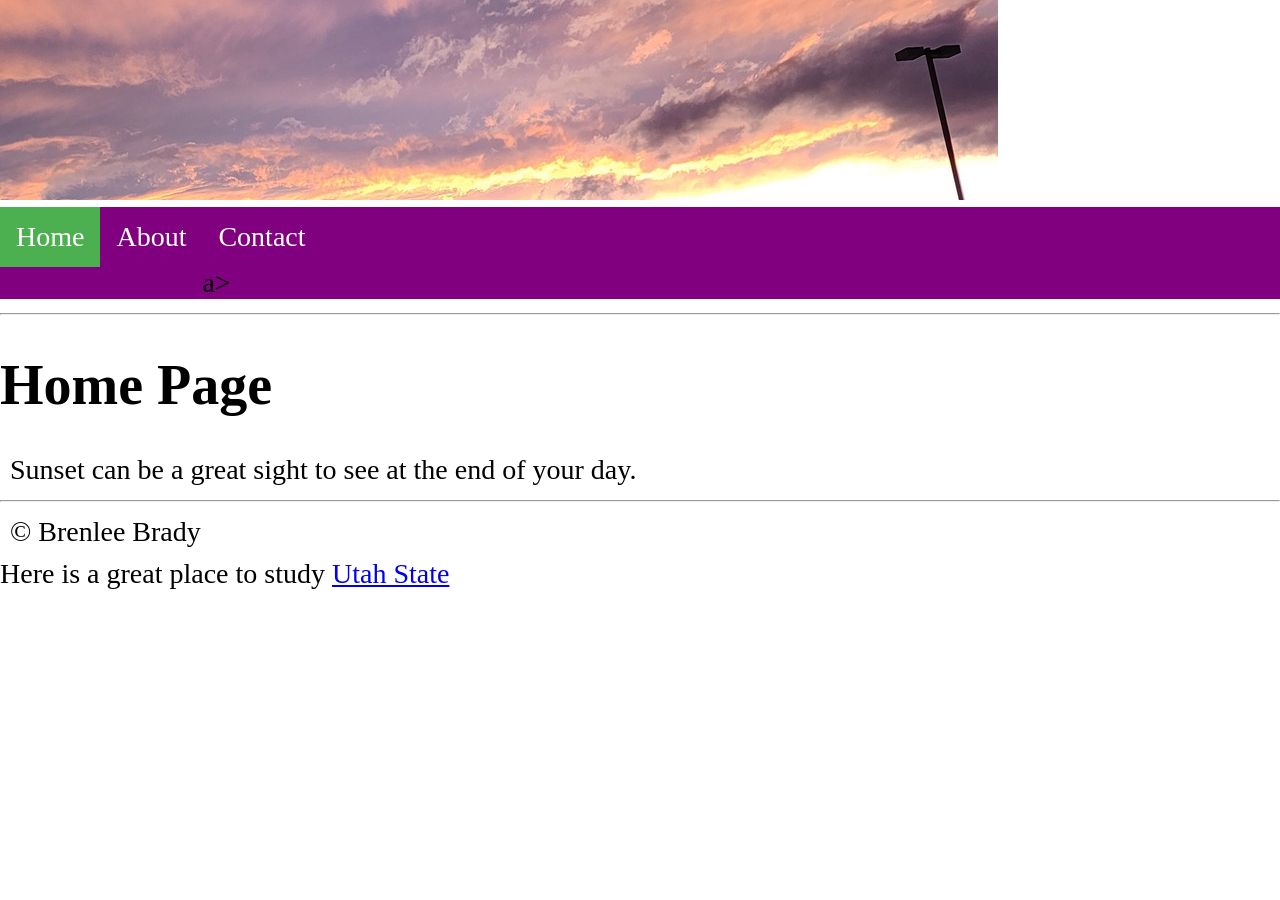
<file: index.html>
<!DOCTYPE html>
<html>
<head>
<title>Sunsets</title>
</head>
    <link rel="stylesheet" href="css/style.css">
<body>
<img src="images/sunsetbanner.jpg" alt="Banner image">
    <ul>
      <li><a class="active" href="index.html">Home</a></li>
      <li><a href="about.html">About</a></li>
      <li><a href="contact.html">Contact</a>a></li>
    </ul>

  <hr>
  
<h1>Home Page</h1>
<p>Sunset can be a great sight to see at the end of your day.</p>
  
<hr>

</body>
    <p>&copy; Brenlee Brady</p>
  Here is a great place to study <a href="http://usu.edu"> Utah State </a>
</html>
</file>
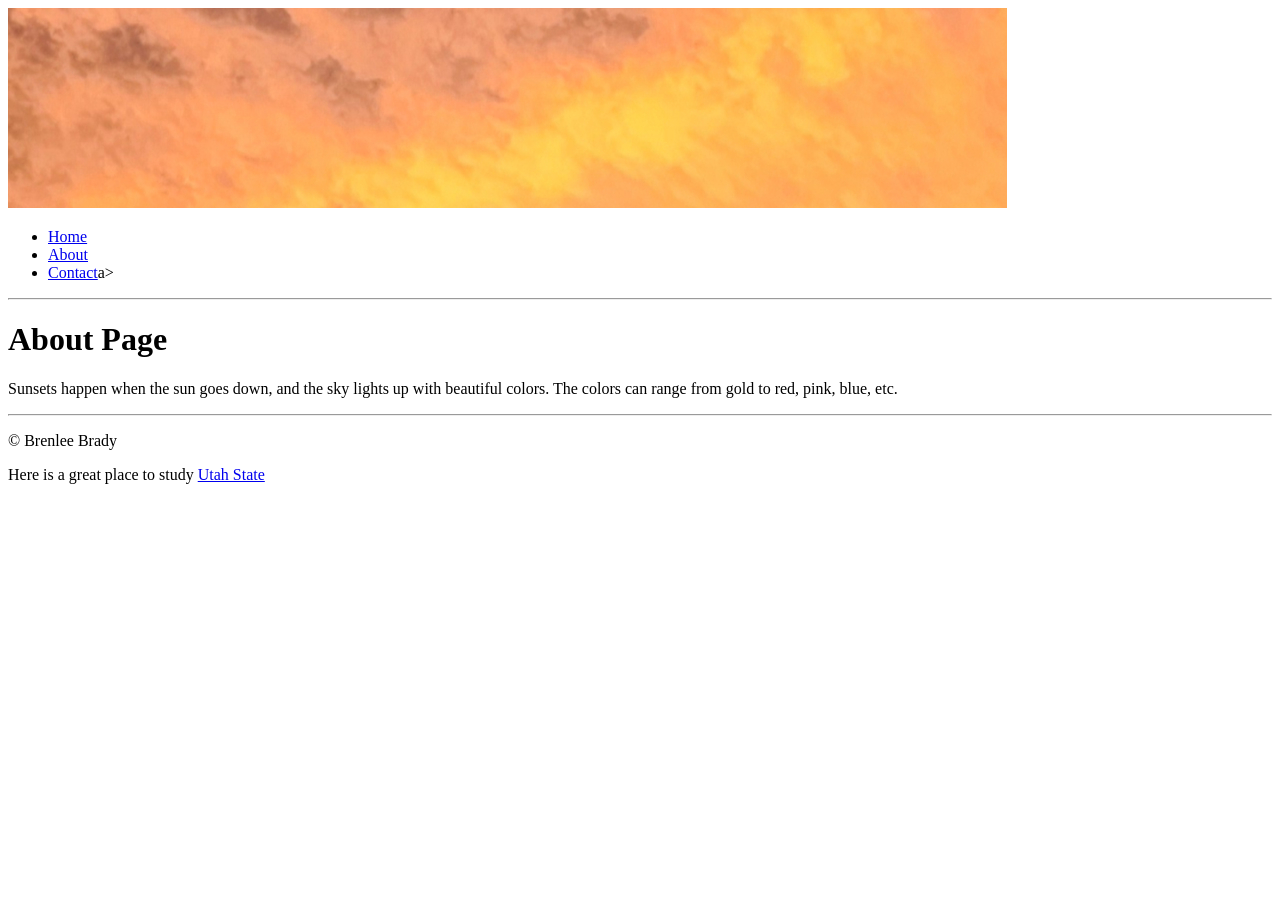
<file: About.html>
<!DOCTYPE html>
<html>
<head>
<title>About</title>
</head>
<body>
<img src="images/sunset (1) (1).jpg" alt="Banner image">
    <ul>
      <li><a href="index.html">Home</a></li>
      <li><a href="about.html">About</a></li>
      <li><a href="contact.html">Contact</a>a></li>
    </ul>

  <hr>
  
<h1>About Page</h1>
<p>Sunsets happen when the sun goes down, and the sky lights up with beautiful colors. The colors can range from gold to red, pink, blue, etc.</p>
  
<hr>

</body>
    <p>&copy; Brenlee Brady</p>
  Here is a great place to study <a href="http://usu.edu"> Utah State </a>
</html>
</file>
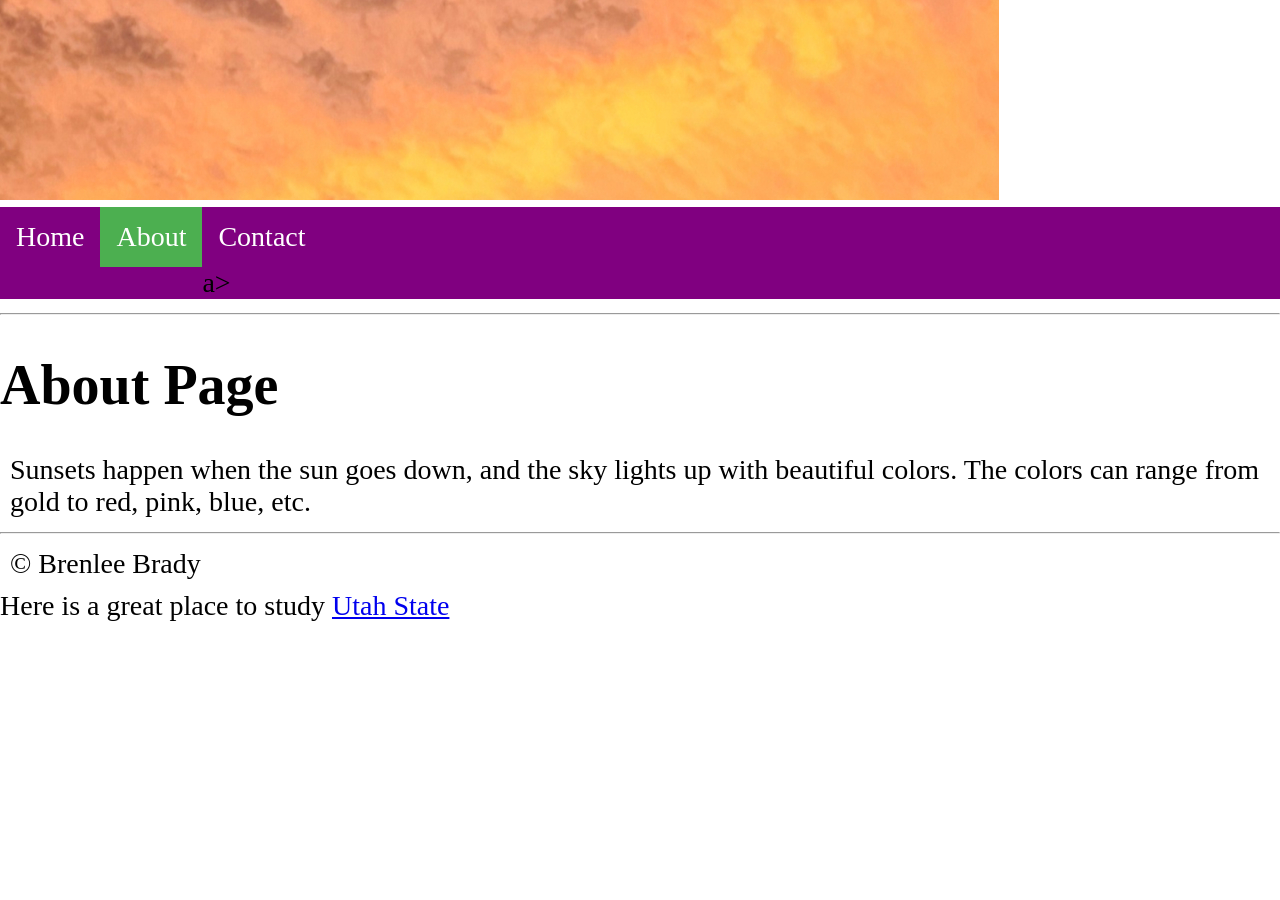
<file: about.html>
<!DOCTYPE html>
<html>
<head>
<title>about</title>
</head>
    <link rel="stylesheet" href="css/style.css">
<body>
<img src="images/sunset (1) (1).jpg" alt="Banner image">
    <ul>
      <li><a href="index.html">Home</a></li>
      <li><a class="active" href="about.html">About</a></li>
      <li><a href="contact.html">Contact</a>a></li>
    </ul>

  <hr>
  
<h1>About Page</h1>
<p>Sunsets happen when the sun goes down, and the sky lights up with beautiful colors. The colors can range from gold to red, pink, blue, etc.</p>
  
<hr>

</body>
    <p>&copy; Brenlee Brady</p>
  Here is a great place to study <a href="http://usu.edu"> Utah State </a>
</html>
</file>
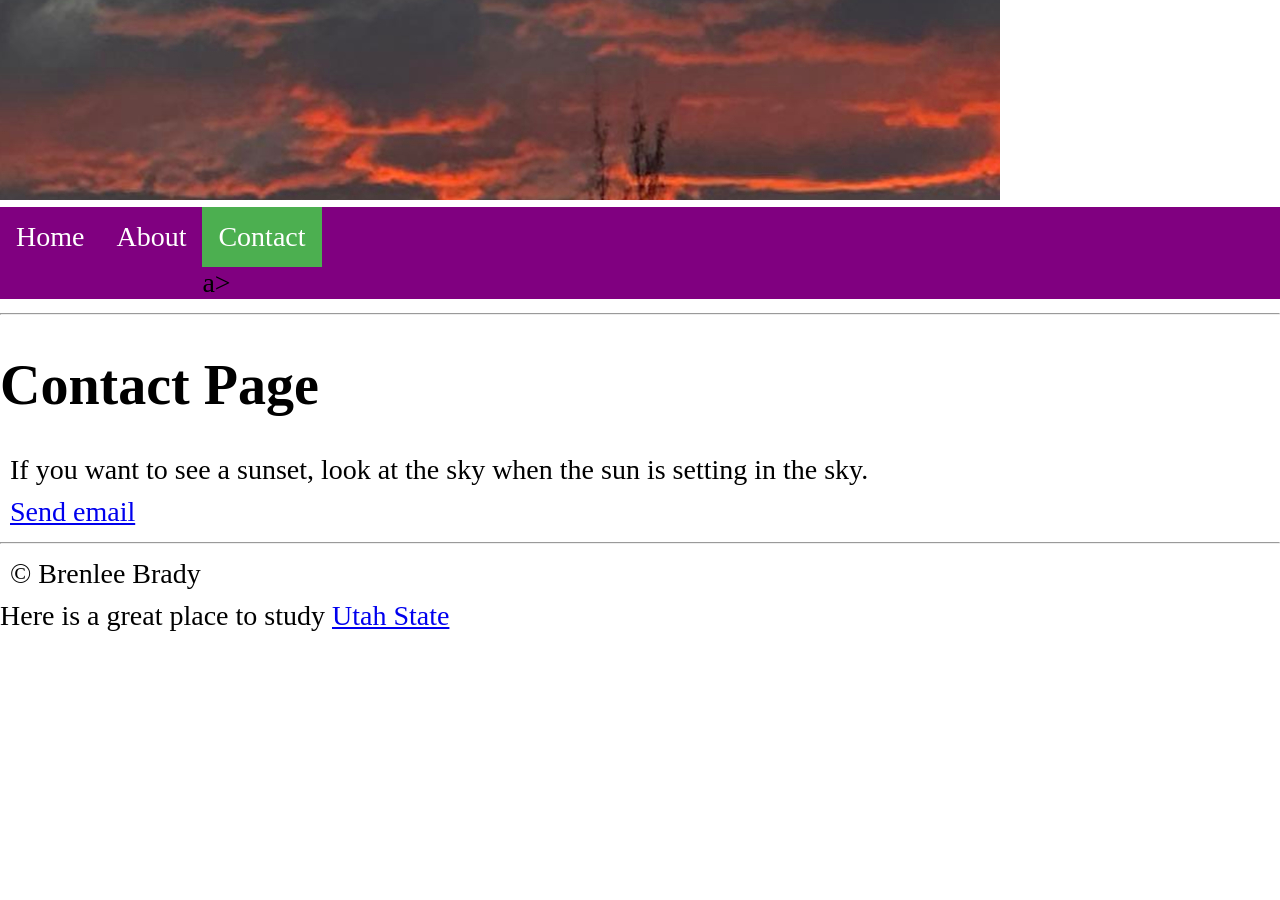
<file: contact.html>
<!DOCTYPE html>
<html>
<head>
<title>Contact</title>
</head>
    <link rel="stylesheet" href="css/style.css">
<body>
<img src="images/redsunset.jpeg" alt="Banner image">
    <ul>
      <li><a href="index.html">Home</a></li>
      <li><a href="about.html">About</a></li>
      <li><a class="active" href="contact.html">Contact</a>a></li>
    </ul>

  <hr>
  
<h1>Contact Page</h1>
<p>If you want to see a sunset, look at the sky when the sun is setting in the sky. </p>
    <p><a href="mailto:someone@example.com">Send email</a></p>
  
<hr>

</body>
    <p>&copy; Brenlee Brady</p>
  Here is a great place to study <a href="http://usu.edu"> Utah State </a>
</html>
</file>
<file: css/style.css>
body {
  margin: 0;
  padding: 0;
  font-size: 28px;
}

h2, p {
  margin: 10px;
}

ul {
  list-style-type: none;
  margin: 0;
  padding: 0;
  overflow: hidden;
  background-color: #800080;
  position: sticky;
  top: 0;
}

ul li {
  float: left;
}

ul li a {
  display: block;
  color: white;
  text-align: center;
  padding: 14px 16px;
  text-decoration: none;
}

ul li a:hover {
  background-color: #800080;
}

ul li a.active {
  background-color: #4CAF50;
}
</file>
